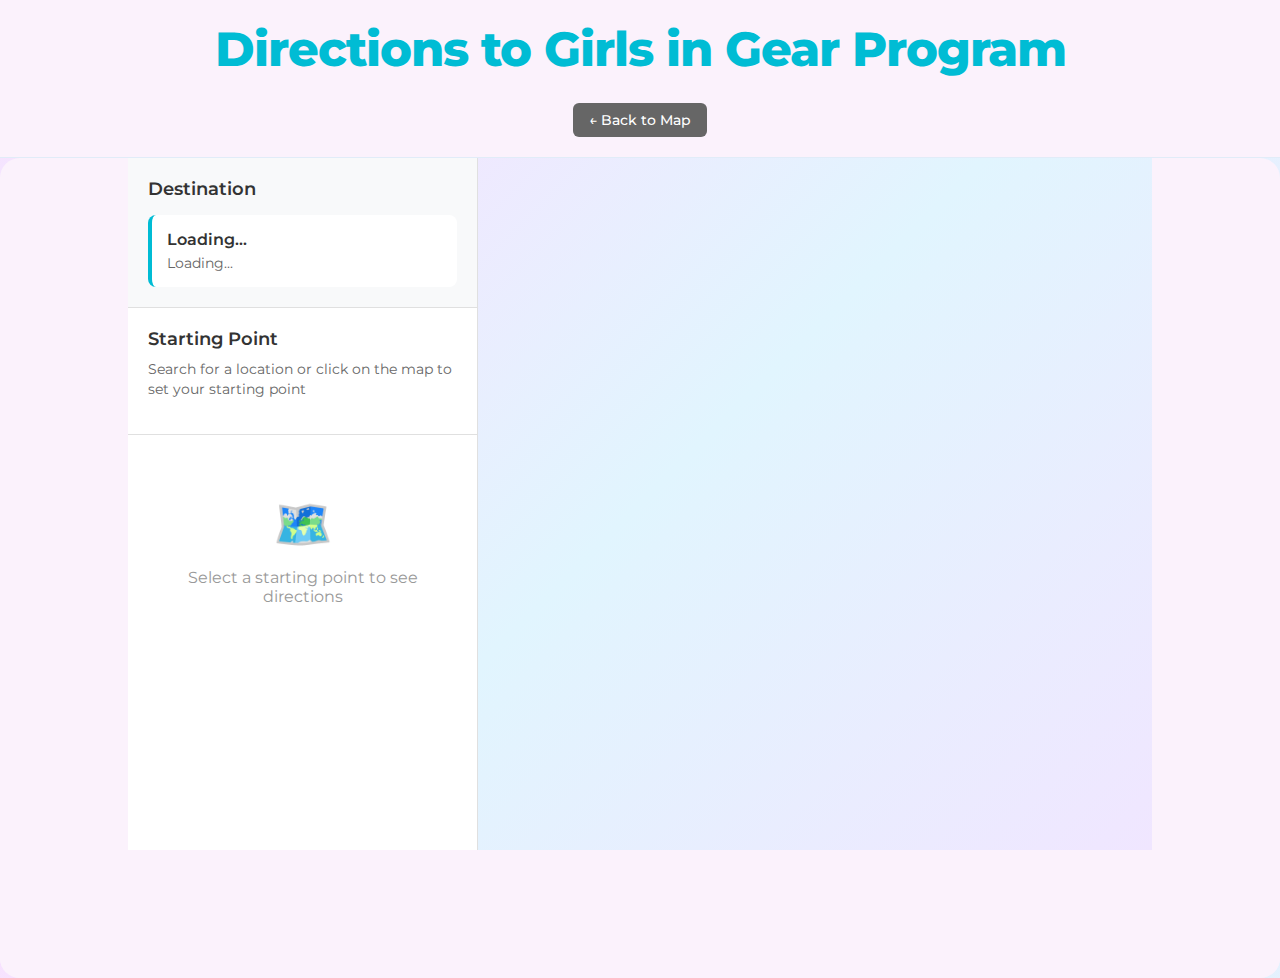
<file: directions.html>
<!DOCTYPE html>
<html lang="en">
  <head>
    <meta charset="UTF-8" />
    <meta name="viewport" content="width=device-width, initial-scale=1.0" />
    <title>Girls in Gear - Directions</title>

    <!-- External Libraries -->
    <script src="https://api.mapbox.com/mapbox-gl-js/v2.15.0/mapbox-gl.js"></script>
    <link href="https://api.mapbox.com/mapbox-gl-js/v2.15.0/mapbox-gl.css" rel="stylesheet" />
    <script src="https://api.mapbox.com/mapbox-gl-js/plugins/mapbox-gl-geocoder/v5.0.0/mapbox-gl-geocoder.min.js"></script>
    <link
      rel="stylesheet"
      href="https://api.mapbox.com/mapbox-gl-js/plugins/mapbox-gl-geocoder/v5.0.0/mapbox-gl-geocoder.css"
      type="text/css"
    />
    <link
      href="https://fonts.googleapis.com/css2?family=Montserrat:wght@300;400;500;600;700;800&display=swap"
      rel="stylesheet"
    />

    <!-- Local Stylesheets -->
    <link rel="stylesheet" href="styles/main.css" />
    <link rel="stylesheet" href="styles/directions.css" />
  </head>
  <body>
    <!-- TOP HEADER SECTION -->
    <div class="header">
      <h1 class="header-title">Directions to Girls in Gear Program</h1>
      <div class="header-controls">
        <button class="back-button" onclick="window.close()">← Back to Map</button>
      </div>
    </div>

    <!-- MAIN CONTENT AREA -->
    <div class="main-container directions-layout">
      <!-- LEFT SIDEBAR - DIRECTIONS PANEL -->
      <div class="directions-sidebar">
        <div class="destination-info">
          <h3>Destination</h3>
          <div class="destination-details">
            <div class="destination-name" id="destination-name">Loading...</div>
            <div class="destination-address" id="destination-address">Loading...</div>
          </div>
        </div>

        <div class="origin-section">
          <h3>Starting Point</h3>
          <p class="instruction-text">Search for a location or click on the map to set your starting point</p>
          <div id="geocoder" class="geocoder-container"></div>
        </div>

        <div class="directions-panel" id="directions-panel">
          <div class="directions-placeholder">
            <div class="placeholder-icon">🗺️</div>
            <p>Select a starting point to see directions</p>
          </div>
        </div>
      </div>

      <!-- RIGHT SIDE - MAP -->
      <div class="map-container">
        <div id="directions-map"></div>
      </div>
    </div>

    <!-- Local JavaScript -->
    <script src="js/config.js"></script>
    <script src="js/directions-controller.js"></script>
  </body>
</html>
</file>
<file: styles/main.css>
/* ===== GLOBAL STYLES ===== */
* {
  margin: 0;
  padding: 0;
  box-sizing: border-box;
}

body {
  font-family: 'Montserrat', -apple-system, BlinkMacSystemFont, 'Segoe UI', Roboto, sans-serif;
  background: linear-gradient(135deg, #f8e1ff 0%, #e1f5fe 50%, #f0e6ff 100%);
  height: 100vh;
  overflow: hidden;
  box-sizing: border-box;
}

/* ===== TOP HEADER SECTION ===== */
.header {
  background: rgb(251, 242, 252);
  padding: 20px;
  text-align: center;
  border-bottom: 1px solid rgba(0, 188, 212, 0.1);
}

.header-title {
  color: #00bcd4;
  font-size: 48px;
  font-weight: 800;
  margin-bottom: 25px;
  letter-spacing: -1px;
}

.header-controls {
  display: flex;
  justify-content: center;
  align-items: center;
  gap: 15px;
  max-width: 600px;
  margin: 0 auto;
}

.select-location {
  background: #00bcd4;
  color: white;
  border: none;
  padding: 12px 24px;
  border-radius: 25px;
  font-size: 14px;
  font-weight: 600;
  cursor: pointer;
  box-shadow: 0 2px 12px rgba(0, 188, 212, 0.3);
  transition: all 0.2s ease;
  position: relative;
}

.select-location:hover {
  background: #0097a7;
  transform: translateY(-2px);
  box-shadow: 0 4px 16px rgba(0, 188, 212, 0.4);
}

.select-location:after {
  content: '▼';
  margin-left: 8px;
  font-size: 10px;
}

.separator {
  color: rgba(0, 188, 212, 0.3);
  font-size: 24px;
  font-weight: 300;
  line-height: 1;
}

/* ===== SEARCH COMPONENTS ===== */
.search-container {
  position: relative;
  flex: 1;
  max-width: 280px;
}

.search-input {
  width: 100%;
  padding: 12px 15px 12px 45px;
  border: 2px solid #e0e0e0;
  border-radius: 25px;
  font-size: 14px;
  background: white;
  transition: all 0.2s ease;
}

.search-input:focus {
  outline: none;
  border-color: #00bcd4;
  box-shadow: 0 0 0 3px rgba(0, 188, 212, 0.1);
}

.search-icon {
  position: absolute;
  left: 16px;
  top: 50%;
  transform: translateY(-50%);
  color: #999;
  font-size: 16px;
  cursor: pointer;
  transition: color 0.2s ease;
}

.search-icon:hover {
  color: #00bcd4;
}

.search-suggestions {
  position: absolute;
  top: 100%;
  left: 0;
  right: 0;
  background: white;
  border: 1px solid #e8eaed;
  border-top: none;
  border-radius: 0 0 12px 12px;
  box-shadow: 0 2px 12px rgba(0, 0, 0, 0.08);
  max-height: 350px;
  overflow-y: auto;
  overflow-x: hidden;
  z-index: 1000;
  display: none;
}

.search-suggestion-item {
  padding: 12px 16px;
  cursor: pointer;
  border-bottom: 1px solid #f5f5f5;
  transition: all 0.15s ease;
  display: flex;
  align-items: center;
  text-align: left;
  overflow: hidden;
  white-space: nowrap;
}

.search-suggestion-item:last-child {
  border-bottom: none;
}

.search-suggestion-item:hover {
  background-color: #f9fcff;
  border-left: 2px solid #00bcd4;
  padding-left: 14px;
}

.search-suggestion-item.selected {
  background-color: #f0f8ff;
  border-left: 2px solid #00bcd4;
  padding-left: 14px;
}

/* Specific styles for geocoded suggestions */
.geocoded-suggestion {
  background-color: rgba(255, 255, 255, 1);
  padding: 16px 12px;
  display: flex;
  align-items: flex-start;
}

.geocoded-suggestion:hover {
  background-color: #f9fcff;
  border-left: 2px solid #00bcd4;
  transform: translateX(2px);
}

.geocoded-suggestion.selected {
  background-color: #f0f8ff;
  border-left: 2px solid #00bcd4;
  transform: translateX(2px);
}

/* Specific styles for program suggestions */
.program-suggestion {
  background-color: rgba(255, 255, 255, 1);
  padding: 16px 12px;
  display: flex;
  align-items: flex-start;
}

.program-suggestion:hover {
  background-color: rgba(248, 231, 255, 0.3);
  border-left: 2px solid #c5299b;
  transform: translateX(2px);
}

.program-suggestion.selected {
  background-color: rgba(248, 231, 255, 0.5);
  border-left: 2px solid #c5299b;
  transform: translateX(2px);
}

.suggestion-location-icon {
  width: 36px;
  height: 36px;
  background: #c5299b;
  border-radius: 50%;
  display: flex;
  align-items: center;
  justify-content: center;
  margin-right: 14px;
  flex-shrink: 0;
  box-shadow: 0 2px 8px rgba(197, 41, 155, 0.2);
}

.suggestion-location-icon.geocoded-icon {
  background: #00bcd4;
  box-shadow: 0 2px 8px rgba(0, 188, 212, 0.2);
}

.suggestion-location-details {
  flex: 1;
  min-width: 0;
  overflow: hidden;
}

.suggestion-location-name {
  color: #c5299b;
  font-size: 15px;
  font-weight: 700;
  margin-bottom: 6px;
  line-height: 1.3;
  word-wrap: break-word;
  overflow: hidden;
  text-overflow: ellipsis;
  white-space: nowrap;
}

.suggestion-location-name.geocoded-name {
  color: #00bcd4;
  font-size: 13px;
  white-space: normal;
  display: -webkit-box;
  -webkit-line-clamp: 2;
  -webkit-box-orient: vertical;
  line-height: 1.2;
}

.suggestion-location-address {
  color: #666;
  font-size: 13px;
  margin-bottom: 8px;
  font-weight: 500;
  overflow: hidden;
  text-overflow: ellipsis;
  white-space: nowrap;
}

/* Style geocoded suggestion addresses specifically */
.geocoded-suggestion .suggestion-location-address {
  font-size: 11px;
  white-space: normal;
  display: -webkit-box;
  -webkit-line-clamp: 1;
  -webkit-box-orient: vertical;
  line-height: 1.2;
}

.suggestion-contact-info {
  display: flex;
  flex-direction: column;
  gap: 4px;
}

.suggestion-contact-item {
  display: flex;
  align-items: center;
  font-size: 12px;
}

.suggestion-contact-icon {
  color: #c5299b;
  margin-right: 8px;
  font-size: 12px;
  width: 16px;
  text-align: center;
  flex-shrink: 0;
}

.suggestion-contact-text {
  color: #666;
  flex: 1;
  font-weight: 500;
}

.suggestion-expand-arrow {
  color: #ccc;
  font-size: 18px;
  margin-left: 10px;
  flex-shrink: 0;
}

.suggestion-icon {
  font-size: 16px;
  margin-right: 12px;
  display: flex;
  align-items: center;
  justify-content: center;
  width: 24px;
  height: 24px;
  flex-shrink: 0;
}

.suggestion-content {
  flex: 1;
  min-width: 0;
}

.suggestion-text {
  font-size: 13px;
  color: #2c3e50;
  font-weight: 500;
  line-height: 1.3;
  margin-bottom: 2px;
  display: -webkit-box;
  -webkit-line-clamp: 2;
  -webkit-box-orient: vertical;
  overflow: hidden;
  text-overflow: ellipsis;
  text-align: left;
}

.suggestion-type {
  font-size: 10px;
  color: #7f8c8d;
  font-weight: 400;
  text-transform: uppercase;
  letter-spacing: 0.3px;
  text-align: left;
}

.reset-button {
  background: #e0f7fa;
  color: #00838f;
  border: none;
  padding: 12px 24px;
  border-radius: 25px;
  font-size: 14px;
  font-weight: 600;
  cursor: pointer;
  transition: all 0.2s ease;
}

.reset-button:hover {
  background: #b2ebf2;
  transform: translateY(-2px);
}

/* ===== MAIN CONTENT AREA ===== */
.main-container {
  display: flex;
  height: calc(100vh - 150px);
  background: linear-gradient(135deg, #f8e1ff 0%, #e1f5fe 50%, #f0e6ff 100%);
  border-right: 10vw solid rgb(251, 242, 252);
  border-bottom: 10vw solid rgb(251, 242, 252);
  border-left: 10vw solid rgb(251, 242, 252);
  border-radius: 20px;
  box-sizing: border-box;
}

/* ===== LEFT SIDEBAR - LOCATIONS LIST ===== */
.locations-sidebar {
  width: 380px;
  background: rgba(255, 255, 255, 0.95);
  backdrop-filter: blur(10px);
  padding: 20px;
  overflow: hidden;
  display: flex;
  flex-direction: column;
  border-radius: 20px 0 0 20px;
}

.chapter-info {
  background: rgba(224, 247, 250, 0.9);
  backdrop-filter: blur(5px);
  padding: 16px 20px;
  border-radius: 12px;
  margin-bottom: 20px;
  border-left: 4px solid #00bcd4;
  display: flex;
  align-items: center;
  justify-content: space-between;
  box-shadow: 0 2px 12px rgba(0, 188, 212, 0.1);
  flex-shrink: 0;
}

.chapter-info-text h3 {
  color: #00838f;
  font-size: 18px;
  font-weight: 700;
  margin-bottom: 4px;
}

.chapter-info-text p {
  color: #555;
  font-size: 13px;
  font-weight: 500;
}

.share-icon {
  color: #00bcd4;
  font-size: 20px;
  cursor: pointer;
}

.locations-list {
  flex: 1;
  overflow-y: auto;
  padding-right: 8px;
}

.location-item {
  display: flex;
  align-items: flex-start;
  padding: 16px 12px;
  border-bottom: none;
  cursor: pointer;
  transition: all 0.2s ease;
  border-radius: 12px;
  margin-bottom: 8px;
  background: rgba(255, 255, 255, 0.9);
  backdrop-filter: blur(5px);
  box-shadow: 0 2px 8px rgba(0, 0, 0, 0.05);
  border: 1px solid rgba(0, 188, 212, 0.1);
}

.location-item:hover {
  background: rgba(248, 253, 255, 0.95);
  transform: translateX(4px);
  box-shadow: 0 4px 16px rgba(0, 188, 212, 0.15);
  border-color: rgba(0, 188, 212, 0.2);
}

.location-icon {
  width: 36px;
  height: 36px;
  background: #00bcd4;
  border-radius: 50%;
  display: flex;
  align-items: center;
  justify-content: center;
  margin-right: 14px;
  flex-shrink: 0;
  box-shadow: 0 2px 8px rgba(0, 188, 212, 0.2);
}

.location-details {
  flex: 1;
  min-width: 0;
}

.location-name {
  color: #00bcd4;
  font-size: 15px;
  font-weight: 700;
  margin-bottom: 6px;
  line-height: 1.3;
  word-wrap: break-word;
}

.location-address {
  color: #666;
  font-size: 13px;
  margin-bottom: 4px;
  font-weight: 500;
}

.location-contact {
  color: #666;
  font-size: 12px;
  display: flex;
  align-items: center;
  margin-bottom: 4px;
  font-weight: 500;
}

.location-contact::before {
  content: '📞';
  margin-right: 6px;
  font-size: 11px;
}

.location-website {
  color: #00bcd4;
  font-size: 12px;
  text-decoration: none;
  font-weight: 600;
  transition: color 0.2s ease;
  display: flex;
  align-items: center;
}

.location-website:hover {
  color: #0097a7;
}

.location-website::before {
  content: '🌐';
  margin-right: 6px;
  font-size: 11px;
}

.expand-arrow {
  color: #ccc;
  font-size: 18px;
  margin-left: 10px;
  flex-shrink: 0;
}

/* ===== RIGHT SIDE - MAP ===== */
.map-container {
  flex: 1;
  position: relative;
  overflow: hidden;
  border-radius: 0 20px 20px 0;
}

#map {
  width: 100%;
  height: 100%;
  border: none;
  background: white;
}

/* ===== MAP POPUP STYLING ===== */
/* ===== MAP POPUP STYLING ===== */
.mapboxgl-popup {
  z-index: 10 !important;
}

.mapboxgl-popup-content {
  background: white;
  border-radius: 12px !important;
  box-shadow: 0 4px 20px rgba(0, 0, 0, 0.15) !important;
  border: none !important;
  padding: 0 !important;
  min-width: 280px;
  max-width: 320px;
  font-family: 'Montserrat', sans-serif;
  z-index: 10 !important;
}

/* Remove the popup arrow/tip */
.mapboxgl-popup-tip {
  display: none !important;
}

.mapboxgl-popup-close-button {
  font-size: 18px;
  padding: 8px;
  color: #999;
  right: 8px;
  top: 8px;
}

.mapboxgl-popup-close-button:hover {
  color: #666;
}

/* Map popup content container */
.map-popup {
  font-family: 'Montserrat', sans-serif;
  background: white;
  border-radius: 12px;
  padding: 20px;
  min-width: 280px;
  max-width: 320px;
}

.popup-title {
  font-size: 18px;
  font-weight: 700;
  color: #00bcd4;
  margin-bottom: 4px;
  line-height: 1.2;
}

.popup-subtitle {
  font-size: 14px;
  color: #666;
  margin-bottom: 12px;
  font-weight: 500;
}

.popup-address {
  font-size: 14px;
  color: #333;
  margin-bottom: 16px;
  line-height: 1.4;
  font-weight: 500;
}

.popup-contact-info {
  margin-bottom: 20px;
}

.popup-contact-item {
  display: flex;
  align-items: center;
  margin-bottom: 8px;
  font-size: 14px;
}

.contact-icon {
  color: #00bcd4;
  margin-right: 8px;
  font-size: 16px;
  width: 20px;
  text-align: center;
}

.contact-text {
  color: #333;
  flex: 1;
  font-weight: 500;
}

.view-directions-btn {
  background: #00bcd4;
  color: white;
  border: none;
  border-radius: 25px;
  padding: 12px 24px;
  font-size: 14px;
  font-weight: 600;
  font-family: 'Montserrat', sans-serif;
  cursor: pointer;
  width: 100%;
  transition: all 0.2s ease;
  box-shadow: 0 2px 8px rgba(0, 188, 212, 0.3);
}

.view-directions-btn:hover {
  background: #0097a7;
  transform: translateY(-2px);
  box-shadow: 0 4px 16px rgba(0, 188, 212, 0.4);
}

/* Legacy popup styles - keep for backward compatibility but override */
.popup-contact {
  display: none; /* Hide old contact styling */
}

.view-directions {
  display: none; /* Hide old button styling */
}

/* ===== SCROLLBAR STYLING ===== */
.locations-list::-webkit-scrollbar {
  width: 6px;
}

.locations-list::-webkit-scrollbar-track {
  background: rgba(0, 188, 212, 0.05);
  border-radius: 3px;
}

.locations-list::-webkit-scrollbar-thumb {
  background: #00bcd4;
  border-radius: 3px;
}

.locations-list::-webkit-scrollbar-thumb:hover {
  background: #0097a7;
}

.search-suggestions::-webkit-scrollbar {
  width: 4px;
}

.search-suggestions::-webkit-scrollbar-track {
  background: rgba(0, 0, 0, 0.02);
  border-radius: 2px;
}

.search-suggestions::-webkit-scrollbar-thumb {
  background: rgba(0, 188, 212, 0.3);
  border-radius: 2px;
}

.search-suggestions::-webkit-scrollbar-thumb:hover {
  background: rgba(0, 188, 212, 0.5);
}

/* ===== MAPBOX CONTROL OVERRIDES ===== */
.mapboxgl-ctrl-bottom-left,
.mapboxgl-ctrl-bottom-right {
  display: none !important;
}

.mapboxgl-ctrl-top-right .mapboxgl-ctrl-group:not(:first-child) {
  display: none !important;
}

/* ===== CUSTOM MAP MARKERS ===== */
.custom-marker {
  cursor: pointer;
  z-index: 1;
}

.custom-marker .marker-pin {
  position: relative;
  transition: all 0.2s ease;
  filter: drop-shadow(0 2px 4px rgba(0, 0, 0, 0.1));
}

.custom-marker:hover .marker-pin {
  filter: drop-shadow(0 4px 8px rgba(0, 0, 0, 0.2));
}

.custom-marker .marker-icon {
  pointer-events: none;
  user-select: none;
}
</file>
<file: styles/directions.css>
/* Directions Page Specific Styles */

.directions-layout {
  height: calc(100vh - 80px);
}

.directions-sidebar {
  width: 350px;
  background: white;
  border-right: 1px solid #e0e0e0;
  overflow-y: auto;
  display: flex;
  flex-direction: column;
}

/* Map Container Styles */
#directions-map {
  width: 100%;
  height: 100%;
  border: none;
}

.destination-info {
  padding: 20px;
  border-bottom: 1px solid #e0e0e0;
  background: #f8f9fa;
}

.destination-info h3 {
  margin: 0 0 15px 0;
  color: #333;
  font-size: 18px;
  font-weight: 600;
}

.destination-details {
  background: white;
  padding: 15px;
  border-radius: 8px;
  border-left: 4px solid #00bcd4;
}

.destination-name {
  font-weight: 600;
  color: #333;
  margin-bottom: 5px;
  font-size: 16px;
}

.destination-address {
  color: #666;
  font-size: 14px;
}

.origin-section {
  padding: 20px;
  border-bottom: 1px solid #e0e0e0;
}

.origin-section h3 {
  margin: 0 0 10px 0;
  color: #333;
  font-size: 18px;
  font-weight: 600;
}

.instruction-text {
  margin: 0 0 15px 0;
  color: #666;
  font-size: 14px;
  line-height: 1.4;
}

.geocoder-container {
  margin-bottom: 15px;
  position: relative;
}

.geocoder-container .mapboxgl-ctrl-geocoder {
  width: 100%;
  max-width: none;
  box-shadow: none;
  border: none;
  border-radius: 0;
  background: transparent;
}

.geocoder-container .mapboxgl-ctrl-geocoder input {
  width: 100%;
  padding: 12px 15px 12px 45px;
  border: 2px solid #e0e0e0;
  border-radius: 25px;
  font-size: 14px;
  background: white;
  transition: all 0.2s ease;
  font-family: 'Montserrat', sans-serif;
}

.geocoder-container .mapboxgl-ctrl-geocoder input:focus {
  outline: none;
  border-color: #00bcd4;
  box-shadow: 0 0 0 3px rgba(0, 188, 212, 0.1);
}

.geocoder-container .mapboxgl-ctrl-geocoder .mapboxgl-ctrl-geocoder--icon {
  position: absolute;
  left: 16px;
  top: 50%;
  transform: translateY(-50%);
  color: #999;
  font-size: 16px;
  z-index: 2;
}

.geocoder-container .mapboxgl-ctrl-geocoder .mapboxgl-ctrl-geocoder--icon:hover {
  color: #00bcd4;
}

.geocoder-container .mapboxgl-ctrl-geocoder .mapboxgl-ctrl-geocoder--button {
  position: absolute;
  right: 12px;
  top: 50%;
  transform: translateY(-50%);
  background: none;
  border: none;
  cursor: pointer;
  padding: 4px;
  border-radius: 50%;
  display: flex;
  align-items: center;
  justify-content: center;
  z-index: 3;
  width: 24px;
  height: 24px;
  transition: all 0.2s ease;
}

.geocoder-container .mapboxgl-ctrl-geocoder .mapboxgl-ctrl-geocoder--button:hover {
  background: rgba(0, 188, 212, 0.1);
}

.geocoder-container .mapboxgl-ctrl-geocoder .mapboxgl-ctrl-geocoder--button svg {
  width: 14px;
  height: 14px;
  fill: #999;
}

.geocoder-container .mapboxgl-ctrl-geocoder .mapboxgl-ctrl-geocoder--button:hover svg {
  fill: #00bcd4;
}

.geocoder-container .mapboxgl-ctrl-geocoder .suggestions {
  background: white;
  border: 1px solid #e8eaed;
  border-top: none;
  border-radius: 0 0 12px 12px;
  box-shadow: 0 2px 12px rgba(0, 0, 0, 0.08);
  max-height: 180px;
  overflow-y: auto;
}

.geocoder-container .mapboxgl-ctrl-geocoder .mapboxgl-ctrl-geocoder--suggestion {
  padding: 12px 16px;
  cursor: pointer;
  border-bottom: 1px solid #f5f5f5;
  transition: all 0.15s ease;
  font-family: 'Montserrat', sans-serif;
}

.geocoder-container .mapboxgl-ctrl-geocoder .mapboxgl-ctrl-geocoder--suggestion:last-child {
  border-bottom: none;
}

.geocoder-container .mapboxgl-ctrl-geocoder .mapboxgl-ctrl-geocoder--suggestion:hover,
.geocoder-container
  .mapboxgl-ctrl-geocoder
  .mapboxgl-ctrl-geocoder--suggestion.mapboxgl-ctrl-geocoder--suggestion-selected {
  background-color: #f9fcff;
  border-left: 2px solid #00bcd4;
  padding-left: 14px;
}

.geocoder-container .mapboxgl-ctrl-geocoder .mapboxgl-ctrl-geocoder--loading {
  display: none;
}

.geocoder-container .mapboxgl-ctrl-geocoder .mapboxgl-ctrl-geocoder--powered-by {
  display: none;
}

.geocoder-container .mapboxgl-ctrl-geocoder .mapboxgl-ctrl-geocoder--no-results {
  padding: 12px 16px;
  color: #666;
  font-style: italic;
  font-family: 'Montserrat', sans-serif;
  font-size: 14px;
}

/* Only hide suggestions when specifically marked as hidden for map clicks */
.geocoder-container .mapboxgl-ctrl-geocoder .suggestions.map-click-hidden,
.geocoder-container .mapboxgl-ctrl-geocoder .mapboxgl-ctrl-geocoder--suggestions.map-click-hidden {
  display: none !important;
  visibility: hidden !important;
}

.directions-panel {
  flex: 1;
  padding: 20px;
  overflow-y: auto;
}

.directions-placeholder {
  text-align: center;
  color: #999;
  padding: 40px 20px;
}

.placeholder-icon {
  font-size: 48px;
  margin-bottom: 15px;
}

.directions-placeholder p {
  margin: 0;
  font-size: 16px;
}

.directions-content {
  display: none;
}

.directions-content.active {
  display: block;
}

.route-summary {
  background: #f8f9fa;
  padding: 15px;
  border-radius: 8px;
  margin-bottom: 20px;
  border-left: 4px solid #4caf50;
}

.route-distance {
  font-size: 18px;
  font-weight: 600;
  color: #333;
  margin-bottom: 5px;
}

.route-duration {
  color: #666;
  font-size: 14px;
}

.directions-list {
  list-style: none;
  padding: 0;
  margin: 0;
}

.direction-step {
  padding: 12px 0;
  border-bottom: 1px solid #f0f0f0;
  display: flex;
  align-items: flex-start;
  gap: 12px;
}

.direction-step:last-child {
  border-bottom: none;
}

.step-icon {
  width: 24px;
  height: 24px;
  background: #00bcd4;
  border-radius: 50%;
  color: white;
  display: flex;
  align-items: center;
  justify-content: center;
  font-size: 12px;
  font-weight: 600;
  flex-shrink: 0;
  margin-top: 2px;
}

.step-content {
  flex: 1;
}

.step-instruction {
  font-size: 14px;
  color: #333;
  line-height: 1.4;
  margin-bottom: 3px;
}

.step-distance {
  font-size: 12px;
  color: #999;
}

.back-button {
  background: #666;
  color: white;
  border: none;
  padding: 8px 16px;
  border-radius: 6px;
  font-family: 'Montserrat', sans-serif;
  font-size: 14px;
  font-weight: 500;
  cursor: pointer;
  transition: background-color 0.2s ease;
}

.back-button:hover {
  background: #555;
}

.loading-directions {
  text-align: center;
  padding: 30px;
  color: #666;
}

.loading-spinner {
  width: 24px;
  height: 24px;
  border: 2px solid #f3f3f3;
  border-top: 2px solid #00bcd4;
  border-radius: 50%;
  animation: spin 1s linear infinite;
  margin: 0 auto 15px;
}

@keyframes spin {
  0% {
    transform: rotate(0deg);
  }
  100% {
    transform: rotate(360deg);
  }
}

.error-message {
  background: #ffebee;
  color: #c62828;
  padding: 15px;
  border-radius: 6px;
  margin: 15px 0;
  border-left: 4px solid #c62828;
}

/* Responsive Design */
@media (max-width: 768px) {
  .directions-layout {
    flex-direction: column;
  }

  .directions-sidebar {
    width: 100%;
    height: 40vh;
    border-right: none;
    border-bottom: 1px solid #e0e0e0;
  }

  .map-container {
    height: 60vh;
  }
}

@media (max-width: 480px) {
  .directions-sidebar {
    height: 50vh;
  }

  .map-container {
    height: 50vh;
  }

  .destination-info,
  .origin-section,
  .directions-panel {
    padding: 15px;
  }
}
</file>
